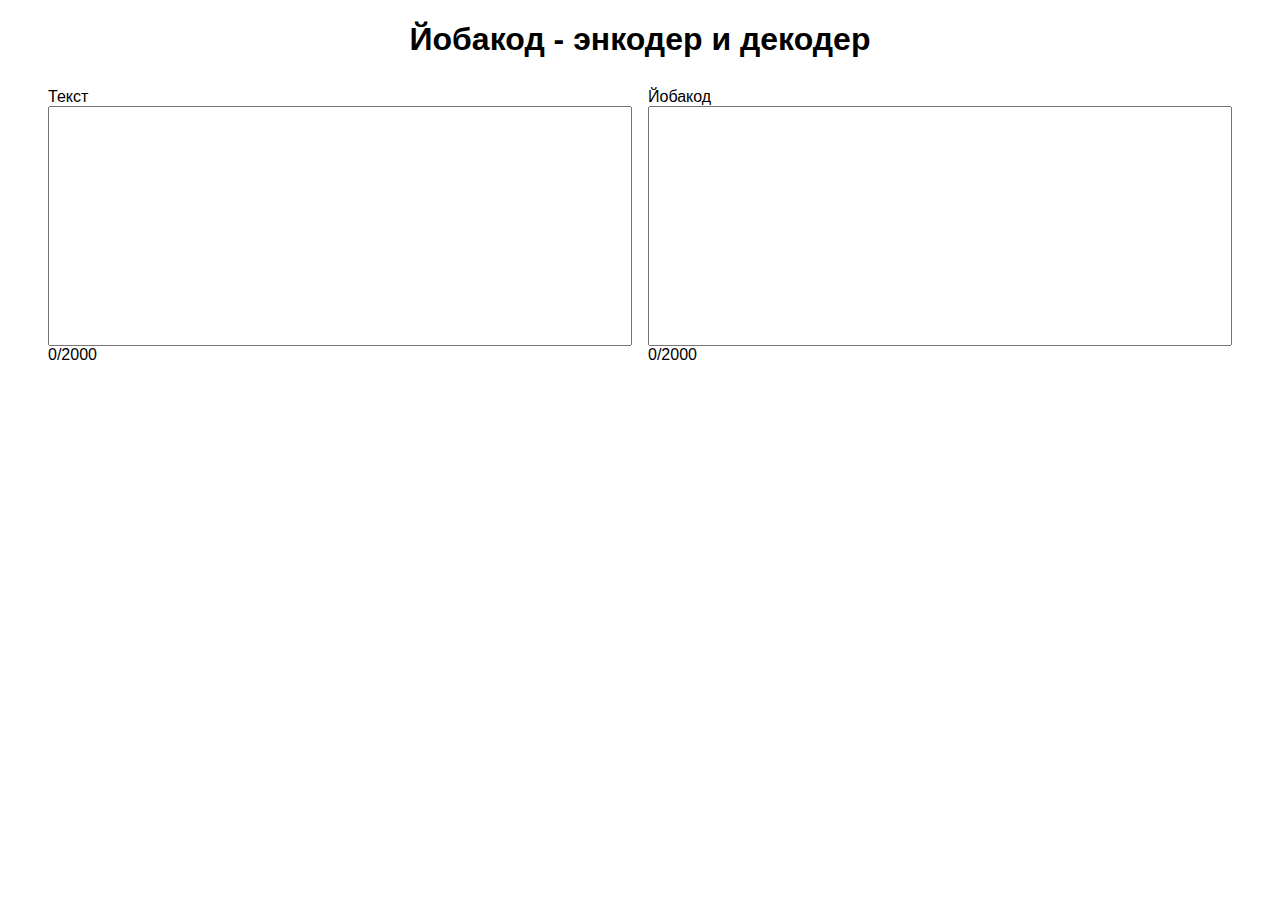
<file: yobacode/index.html>
<!DOCTYPE html>
<html lang="ru" prefix="og: https://ogp.me/ns#">
  <head>
    <meta charset="UTF-8" />
    <meta property="og:type" content="website" />
    <meta property="og:url" content="https://dmitmel.github.io/yobacode/" />
    <meta property="og:title" content="Йобакод - энкодер и декодер" />
    <meta property="og:site_name" content="dmitmel.github.io" />
    <meta
      property="og:description"
      content="Моё новейшее изобретение для ультрапродвинутой коммуникации истинных щаров и трололо."
    />
    <meta property="og:image" content="https://dmitmel.github.io/yobacode/trololo.png?v=1" />
    <meta property="og:locale" content="ru_RU" />
    <meta name="viewport" content="width=device-width, initial-scale=1.0" />
    <title>Йобакод - энкодер и декодер</title>
    <link rel="stylesheet" href="styles.css" />
  </head>
  <body>
    <main>
      <article>
        <h1 class="text-center">Йобакод - энкодер и декодер</h1>
        <form id="inputs-container">
          <label for="text-decoded">
            <span>Текст</span>
            <textarea
              name="text-decoded"
              id="text-decoded"
              autocomplete="off"
              data-counter-id="text-decoded-counter"
              data-max-recommended-length="2000"
            ></textarea>
            <span id="text-decoded-counter">0/2000</span>
          </label>
          <label for="text-encoded">
            <span>Йобакод</span>
            <textarea
              name="text-encoded"
              id="text-encoded"
              autocomplete="off"
              spellcheck="false"
              data-counter-id="text-encoded-counter"
              data-max-recommended-length="2000"
            ></textarea>
            <span id="text-encoded-counter">0/2000</span>
          </label>
        </form>
      </article>
    </main>
    <script src="script.js"></script>
  </body>
</html>
</file>
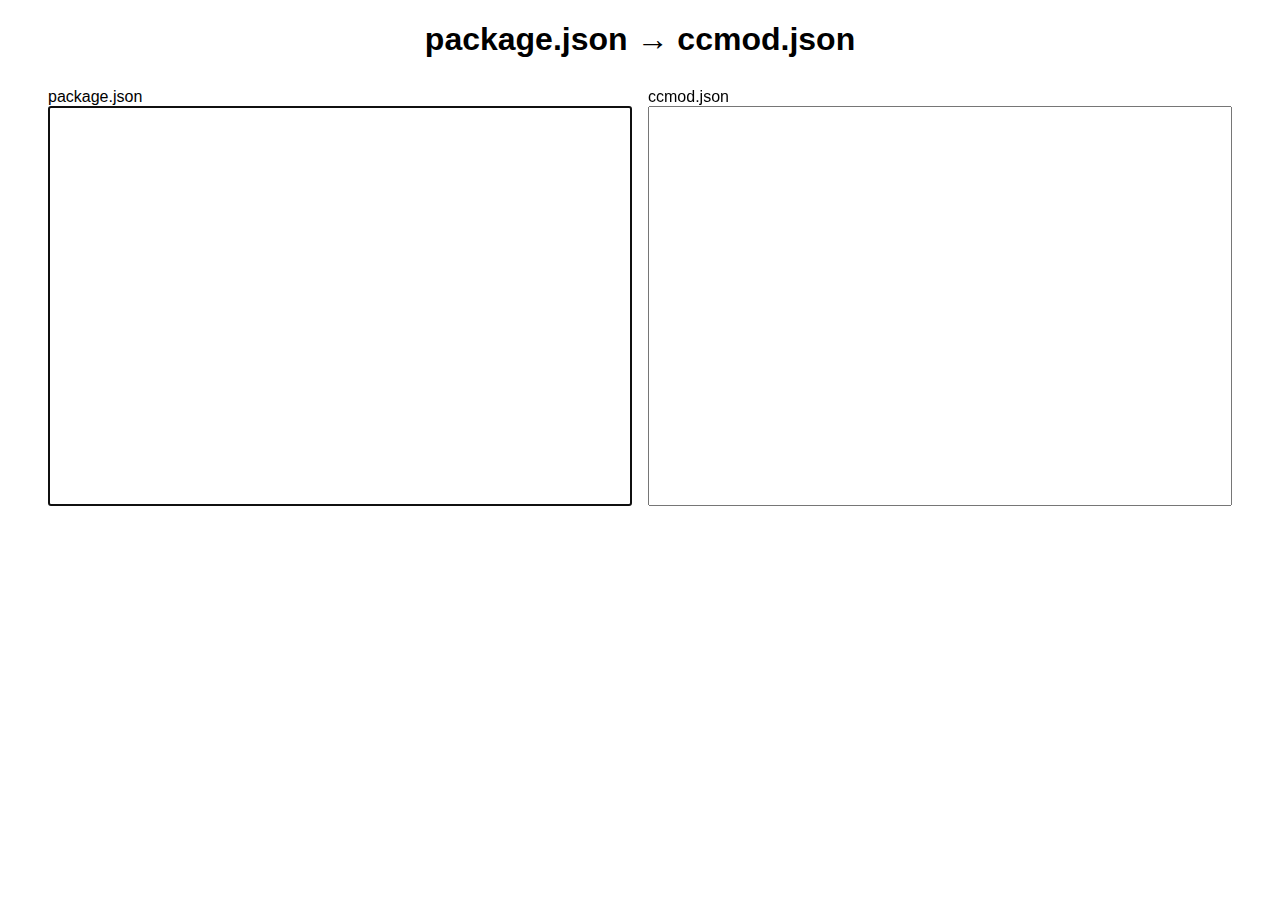
<file: crosscode/mod-manifest-converter/index.html>
<!DOCTYPE html>
<html lang="ru" prefix="og: https://ogp.me/ns#">
  <head>
    <meta charset="UTF-8" />
    <meta property="og:type" content="website" />
    <meta property="og:url" content="https://dmitmel.github.io/crosscode/mod-manifest-converter/" />
    <meta property="og:title" content="package.json &#8594; ccmod.json" />
    <meta property="og:site_name" content="dmitmel.github.io" />
    <meta property="og:description" content="CrossCode mod manifest converter" />
    <meta property="og:image" content="https://avatars.githubusercontent.com/u/24706696" />
    <meta property="og:locale" content="en_US" />
    <meta name="viewport" content="width=device-width, initial-scale=1.0" />
    <title>package.json &#8594; ccmod.json</title>
    <link rel="stylesheet" href="styles.css" />
  </head>
  <body>
    <main>
      <article>
        <h1 class="text-center">package.json &#8594; ccmod.json</h1>
        <form id="inputs-container">
          <label for="text-package-json">
            <span>package.json</span>
            <textarea
              name="text-package-json"
              id="text-package-json"
              autocomplete="off"
              autofocus
            ></textarea>
          </label>
          <label for="text-ccmod-json">
            <span>ccmod.json</span>
            <textarea
              name="text-ccmod-json"
              id="text-ccmod-json"
              autocomplete="off"
              spellcheck="false"
              readonly
            ></textarea>
          </label>
        </form>
        <p id="error-container"></p>
      </article>
    </main>
    <script type="module" src="script.js"></script>
  </body>
</html>
</file>
<file: yobacode/styles.css>
* {
  box-sizing: border-box;
}

body {
  font-family: sans-serif;
}

article {
  max-width: 1200px;
  margin: 0 auto;
}

.text-center {
  text-align: center;
}

#inputs-container {
  display: flex;
  flex-direction: row;
  flex-wrap: wrap;
}

#inputs-container > * {
  flex-grow: 1;
  margin: 0.5em;
}

#text-decoded,
#text-encoded {
  display: block;
  width: 100%;
  height: 240px;
  resize: none;
  font-size: 16px;
}

@media (min-width: 300px) {
  #text-decoded,
  #text-encoded {
    min-width: 300px;
  }
}

#text-encoded {
  word-break: break-all;
  overflow-wrap: break-word;
}

.input-counter-limit-exceeded {
  color: red;
}
</file>
<file: crosscode/mod-manifest-converter/styles.css>
* {
  box-sizing: border-box;
}

body {
  font-family: sans-serif;
}

article {
  max-width: 1200px;
  margin: 0 auto;
}

.text-center {
  text-align: center;
}

#inputs-container {
  display: flex;
  flex-direction: row;
  flex-wrap: wrap;
}

#inputs-container > * {
  flex-grow: 1;
  margin: 0.5em;
}

#error-container {
  margin-left: 0.5em;
  margin-right: 0.5em;
  white-space: pre-line;
}

.error {
  color: red;
}

.success {
  color: green;
}

#text-package-json,
#text-ccmod-json {
  display: block;
  width: 100%;
  height: 400px;
  resize: none;
  font-size: 16px;
  word-break: break-all;
  overflow-wrap: break-word;
}

@media (min-width: 300px) {
  #text-package-json,
  #text-ccmod-json {
    min-width: 300px;
  }
}
</file>
